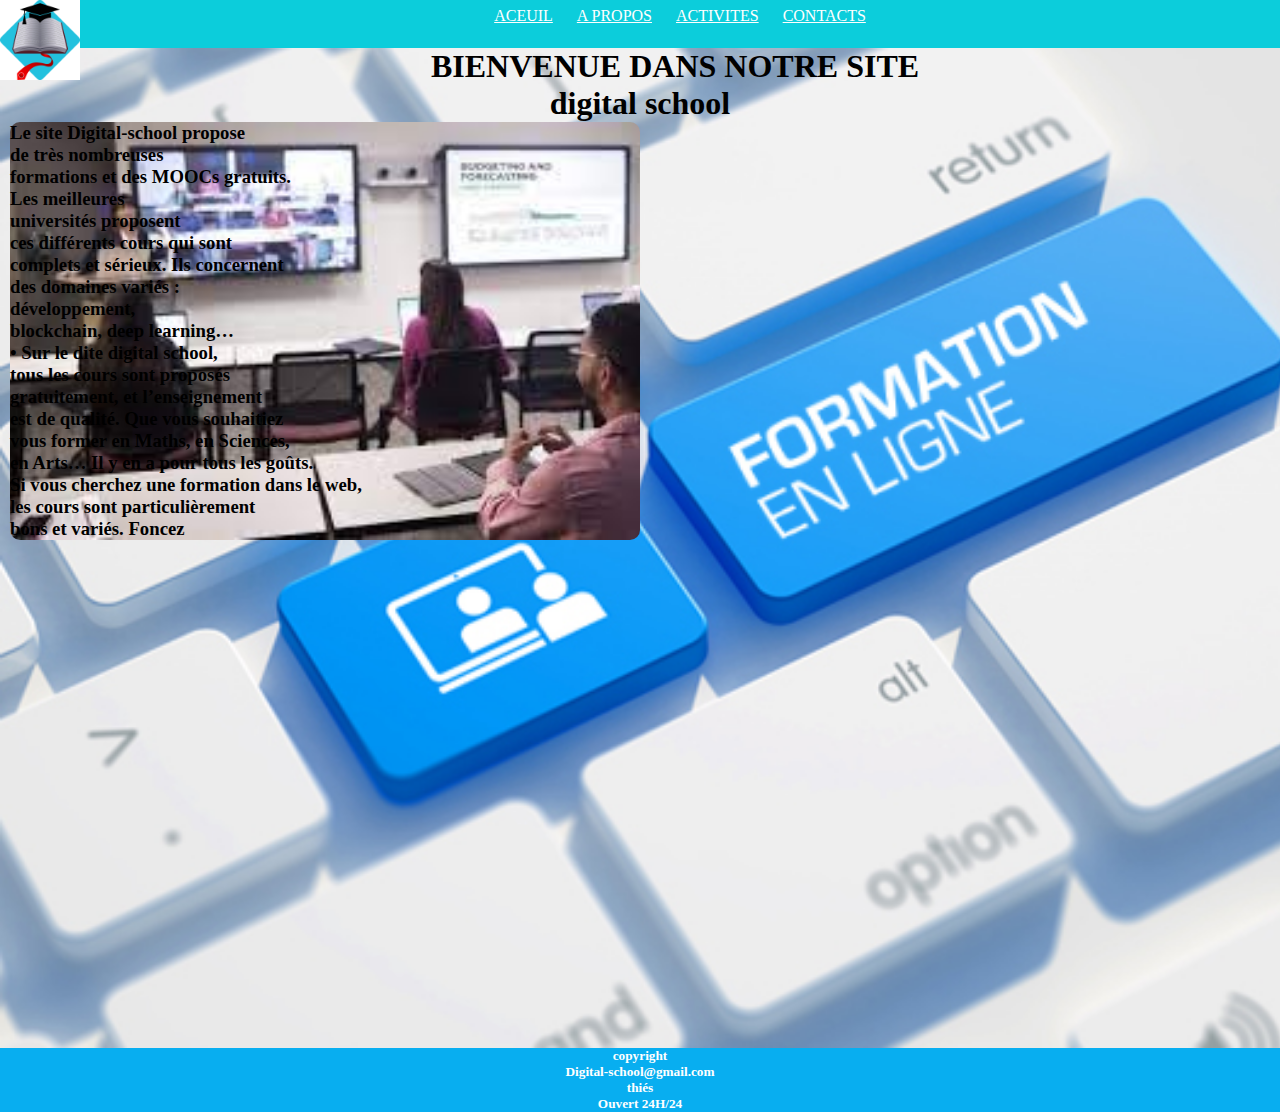
<file: index.html>
<!DOCTYPE html>
<html lang="en">
<head>
    <meta charset="UTF-8">
    <meta http-equiv="X-UA-Compatible" content="IE=edge">
    <meta name="viewport" content="width=device-width, initial-scale=1.0">
    <link rel="stylesheet" href="style.css">
    <title>digital school</title>
    <style>
      main p{ 
       background-image: url(./images/img.jpg);
       background-size: cover;
        border-radius: 10px;
        text-align: left;
        width: 50%;
        color: black;
        box-shadow: coral;
      }
    </style>
</head>
<body> 
  <div class="container">
  <header class="topbar">
    <img src="./images/backgrounds.jpg" alt="backgrounds">
  <nav class="topbar-nav"> 
    <a href="index.html">ACEUIL</a>    
    <a href="A propos.html">A PROPOS</a>     
    <a href="activités.html">ACTIVITES</a> 
    <a href="contacts.html">CONTACTS</a>           
    </nav>
  </div>
  </header>
   <main>
  <div class="container">
    <h1>BIENVENUE DANS NOTRE SITE</h1>
    <h1>digital school</h1>
  </div>
  <h3>
  <p>Le site Digital-school propose <br>
    de très nombreuses <br>
    formations et des MOOCs gratuits. <br>
    Les meilleures <br>
     universités proposent <br>
      ces différents cours qui sont <br>
      complets et sérieux. Ils concernent <br>
       des domaines variés : <br>
       développement,<br>
        blockchain, deep learning… <br>
        •	Sur le dite digital school,<br>
         tous les cours sont proposés <br>
         gratuitement, et l’enseignement <br>
          est de qualité. Que vous souhaitiez <br>
           vous former en Maths, en Sciences, <br>
           en Arts… Il y en a pour tous les goûts. <br>
         Si vous cherchez une formation dans le web, <br>
          les cours sont particulièrement <br>
          bons et variés. Foncez 
  </p>
</h3>
</main>
<footer>
  <div class="colonnes">
<div class="colonnes">
  <h5>copyright</h5>
</div>
<div class="colonnes">
  <h5>Digital-school@gmail.com</h5>
</div>
<div class="colonnes">
  <h5>thiés</h5>
</div>
<div class="colonnes">
  <h5>Ouvert 24H/24</h5>
</div>
  </div>
</footer>   
</body>
</html>
</file>
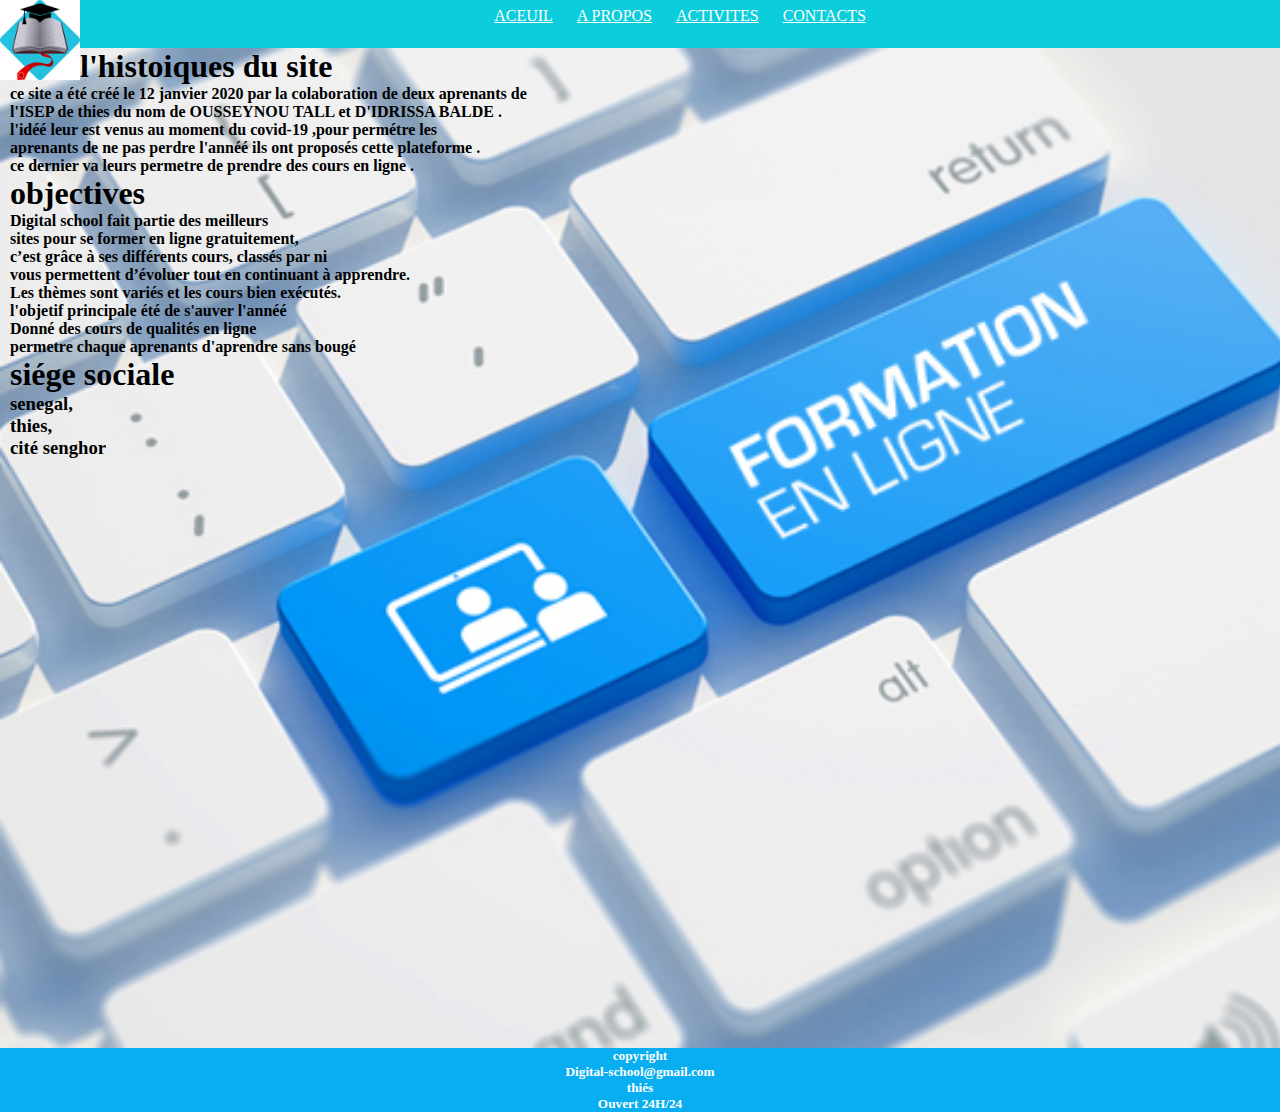
<file: A propos.html>
<!DOCTYPE html>
<html lang="en">
<head>
    <meta charset="UTF-8">
    <meta http-equiv="X-UA-Compatible" content="IE=edge">
    <meta name="viewport" content="width=device-width, initial-scale=1.0">
    <link rel="stylesheet" href="style.css">
    <title>Document</title>
    <style>
        main{
            text-align: left;}
        
    </style>
</head>
<body>
    <header class="topbar">
        <img src="./images/backgrounds.jpg" alt="backgrounds">
        <nav class="topbar-nav">
            <a href="index.html">ACEUIL</a>  
            <a href="A propos.html">A PROPOS</a> 
            <a href="activités.html">ACTIVITES</a> 
            <a href="contacts.html">CONTACTS</a>            
          </nav>
        </header>
        <main>
       <div>
    <h1>l'histoiques du site</h1>
    <h4>
    <p>ce site a été créé le 12 janvier 2020 par la colaboration de deux aprenants de <br>      
   l'ISEP de thies du nom de OUSSEYNOU TALL et D'IDRISSA BALDE .<br>
    l'idéé leur est venus au moment du covid-19 ,pour permétre les <br>
    aprenants de ne pas perdre l'annéé ils ont proposés cette plateforme .<br>
    ce dernier va leurs permetre de prendre des  cours en ligne .
  </p>  
  </h4>
</div>
    <h1>objectives</h1>
    <h4>
    <p>Digital school fait partie des meilleurs <br>
      sites pour se former en ligne gratuitement, <br>
       c’est grâce à ses différents cours, classés par ni <br>
      vous permettent d’évoluer tout en continuant à apprendre. <br>
       Les thèmes sont variés et les cours bien exécutés.</p>
      </h4>
   <ul>
     <h4>
       <li>l'objetif principale été de s'auver l'annéé</li>
       <li>Donné des cours de qualités en ligne</li>
       <li>permetre chaque aprenants d'aprendre sans bougé</li>
      </h4>   
   </ul>
   <h1>siége sociale</h1>
   <h3> senegal,<br>  thies,<br> cité senghor </h3>
   </main>
   <footer>
    <div class="colonnes">
  <div class="colonnes">
    <h5>copyright</h5>
  </div>
  <div class="colonnes">
    <h5>Digital-school@gmail.com</h5>
  </div>
  <div class="colonnes">
    <h5>thiés</h5>
  </div>
  <div class="colonnes">
    <h5>Ouvert 24H/24</h5>
  </div>
    </div>
 </footer>   
</body>
</html>
</file>
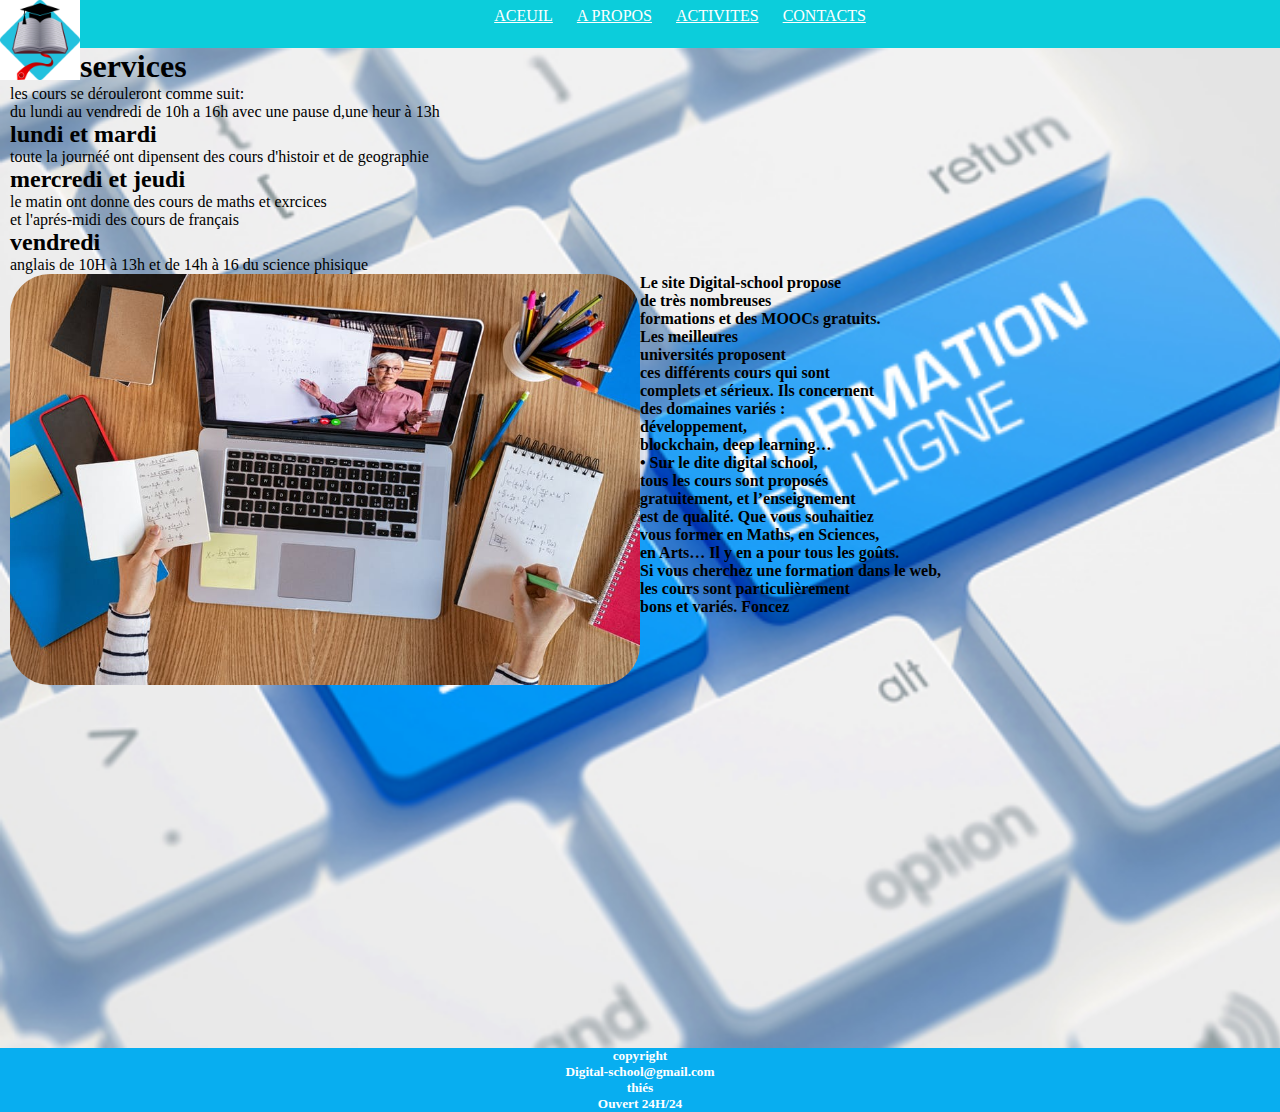
<file: activités.html>
<!DOCTYPE html>
<html lang="en">
<head>
    <meta charset="UTF-8">
    <meta http-equiv="X-UA-Compatible" content="IE=edge">
    <meta name="viewport" content="width=device-width, initial-scale=1.0">
    <link rel="stylesheet" href="style.css">
    <title>Document</title>
    <style>
      main{
        text-align: left;
      }
main p{
  color: aliceblues;
}

    </style>
</head>
<body>
  <header class="topbar">
    <img src="./images/backgrounds.jpg" alt="backgrounds">
    <nav class="topbar-nav">
      <a href="index.html">ACEUIL</a>  
      <a href="A propos.html">A PROPOS</a> 
      <a href="activités.html">ACTIVITES</a>
      <a href="contacts.html">CONTACTS</a>                   
      </nav>
    </header>
    <main>
    <div class="container">
      <p> </p>
  <h1>services</h1>
  <ul>
  <li> les cours se dérouleront comme suit: <br>du lundi au vendredi de 10h a 16h avec une pause d,une heur à 13h </li>
</ul>
  <h2>lundi et mardi</h2>
  <ul>
   <li> toute la journéé ont dipensent des cours d'histoir et de geographie </li>
  </ul>
  <h2>mercredi et jeudi</h2>
  <ul>
  <li> le matin ont donne des cours de maths et exrcices <br> et l'aprés-midi des cours de français </li>
</ul>
   <h2>vendredi</h2>
   <Ul>
  <Li>anglais de 10H à 13h et de 14h à 16 du science phisique</Li>
     </Ul>
  <img src="./images/sc2.jpg" alt="">
  <h4>
  <p>Le site Digital-school propose <br>
    de très nombreuses <br>
    formations et des MOOCs gratuits. <br>
    Les meilleures <br>
     universités proposent <br>
      ces différents cours qui sont <br>
      complets et sérieux. Ils concernent <br>
       des domaines variés : <br>
       développement,<br>
        blockchain, deep learning… <br>
        •	Sur le dite digital school,<br>
         tous les cours sont proposés <br>
         gratuitement, et l’enseignement <br>
          est de qualité. Que vous souhaitiez <br>
           vous former en Maths, en Sciences, <br>
           en Arts… Il y en a pour tous les goûts. <br>
         Si vous cherchez une formation dans le web, <br>
          les cours sont particulièrement <br>
          bons et variés. Foncez 
  </p>
</h4>
</div>
</main>
<footer>
  <div class="colonnes">
<div class="colonnes">
  <h5>copyright</h5>
</div>
<div class="colonnes">
  <h5>Digital-school@gmail.com</h5>
</div>
<div class="colonnes">
  <h5>thiés</h5>
</div>
<div class="colonnes">
  <h5>Ouvert 24H/24</h5>
</div>
  </div>
    </footer>
</body>
</html>
</file>
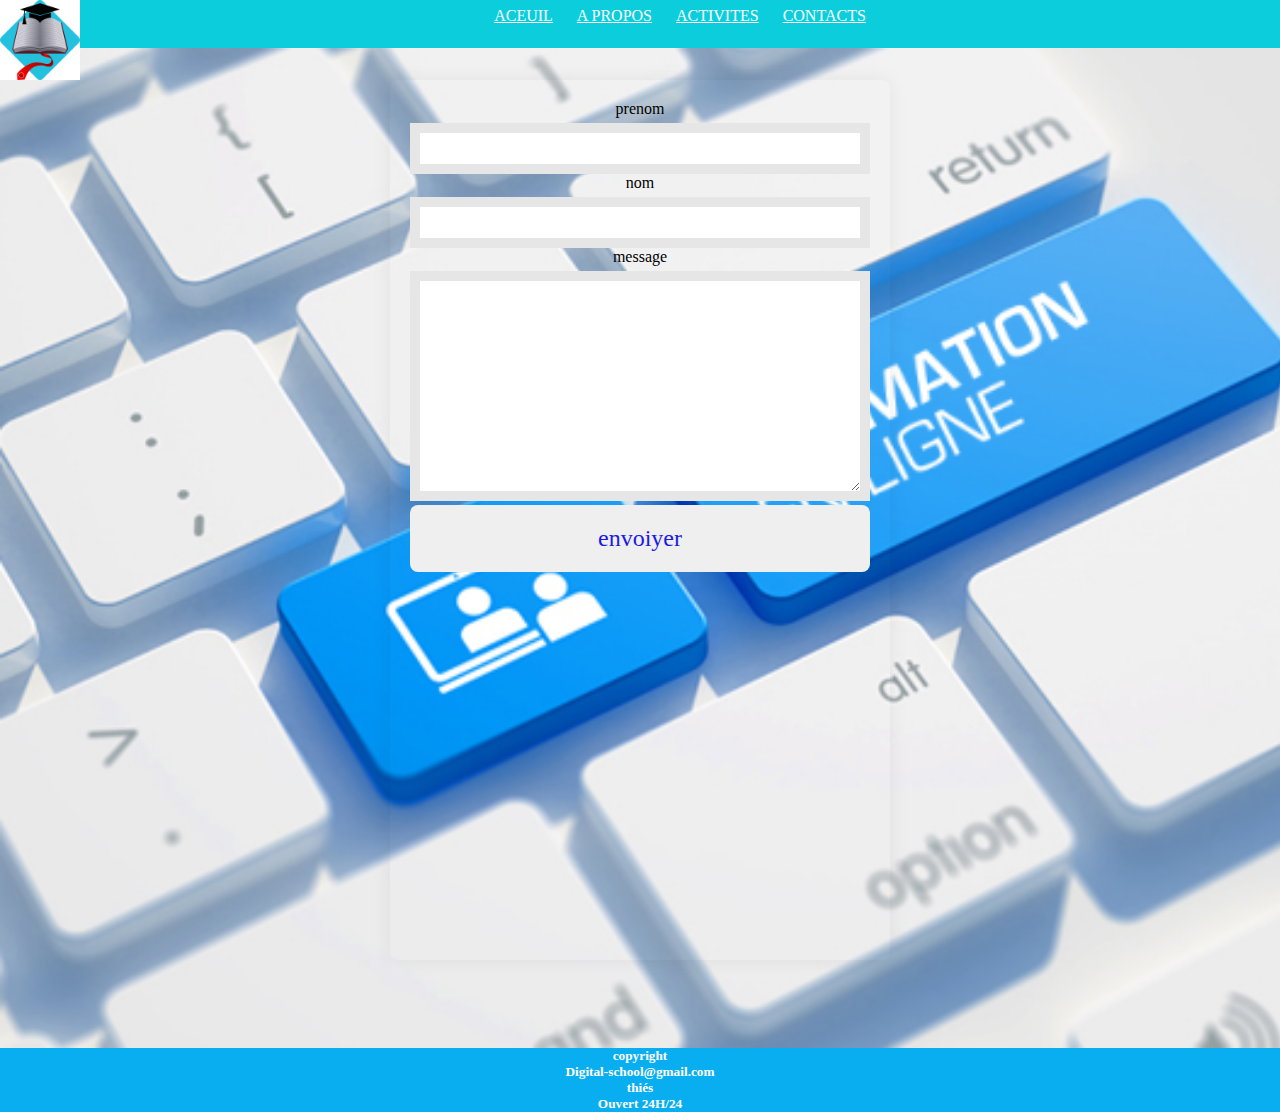
<file: contacts.html>
<!DOCTYPE html>
<html lang="en">
<head>
    <meta charset="UTF-8">
    <meta http-equiv="X-UA-Compatible" content="IE=edge">
    <meta name="viewport" content="width=device-width, initial-scale=1.0">
    <link rel="stylesheet" href="style.css">
    <title>Document</title>
    <style>
      *{
        padding: 0;
        margin: 0;
        box-sizing: border-box;
      }
      body{
        font-family: 'montserrat';
      }
section{
  height: 100vh;
  width: 100%;
  display: flex;
  text-align: center;
  justify-content: center;
}
.container{
  width: 90%;
  max-width: 500px;
  margin: 0 auto;
  padding: 20px;
  box-shadow: 0px 0px 20px #00000010;
  border-radius: 8px;
  margin-bottom: 20px;
  border-color: blue;
}
.form-group input,
.form-group textarea{
  width: 100%;
  padding: 5px;
  font-size: 18px;
  border: 10px solid rgba(128, 128, 128, 0.199);
  margin-top: 5px;
}
textarea{
  resize: vertical;
  border-color: blue;
}
button[type="submit"]{
  width: 100%;
border: none;
outline: none;
padding: 20px;
font-size: 24px;
border-radius: 8px;
font-family: montserrat;
color: rgb(27, 27, 226);
text-align: center;
cursor: pointer;
transition: .3s case backgroun-color;
}


    </style>
</head>
<body>
    <header class="topbar">
        <img src="./images/backgrounds.jpg" alt="backgrounds">
        <nav class="topbar-nav">
            <a href="index.html">ACEUIL</a> 
            <a href="A propos.html">A PROPOS </a> 
            <a href="activités.html">ACTIVITES</a>  
            <a href="contacts.html">CONTACTS</a>                        
          </nav>
        </header>
        <main>
    <section>
      <div class="container">
        <div class="form-group">
        <label for="firstName">prenom</label>
       <input type="text" id="firstName" name="firstname">
      </div>
      <div class="form-group">
        <label for="lastName">nom</label>
        <input type="text" id="lastName" name="lastname">
      </div>
        <div class="form-group">
          <label for="message">message</label>
         <textarea name="message" id="message" cols="30" rows="10"></textarea>
        </div>
      <button type="submit">envoiyer</button>
      </div>
    </section>
   </main>
    <footer>
        <div class="colonnes">
      <div class="colonnes">
        <h5>copyright</h5>
      </div>
      <div class="colonnes">
        <h5>Digital-school@gmail.com</h5>
      </div>
      <div class="colonnes">
        <h5>thiés</h5>
      </div>
      <div class="colonnes">
        <h5>Ouvert 24H/24</h5>
      </div>
        </div>
          </footer>
</body>
</html>
</file>
<file: style.css>
img{
    width: 80px;;
    float: left;
}
main{
  background-image: url(./images/back2.jpg);
    color:black;
    width:  100%;
 background-size:cover;
  padding: 0 10px;
  box-sizing: border-box;
   border-radius: 10x;
   text-align: center;
   height: 1000px;

}
main img{
    width: 50%;
    border-radius: 40px;
  box-sizing: border-box;
}
h1{
    color: black;
}
* {
    padding: 0;
    margin: 0;
}
.topbar-header{
    background:rgb(216, 219, 24) ;
    color: blanchedalmond;
    float: right;
}
.topbar-nav{
text-align: center;
padding-bottom: 16px;
  line-height: 2;
  background: rgb(12, 205, 219);
}
.topbar-nav a{
    display: inline-block;
    margin: 0 10px;
    color:white;
}
.topbar-nav a:hover,
.topbar-nav a.active {
    color: black;
background-color: royalblue;
}
h1{
    color: black;
}
footer{
    background-color:rgb(8, 174, 240);
    padding: 25x 100px;
    color:white;
}
footer.colonns{
    display: flex;
    flex-wrap: wrap;
    justify-content: space-between;
    color: rgb(8, 238, 238);
}
footer{
    text-align: center;
    color: white;
}
</file>
